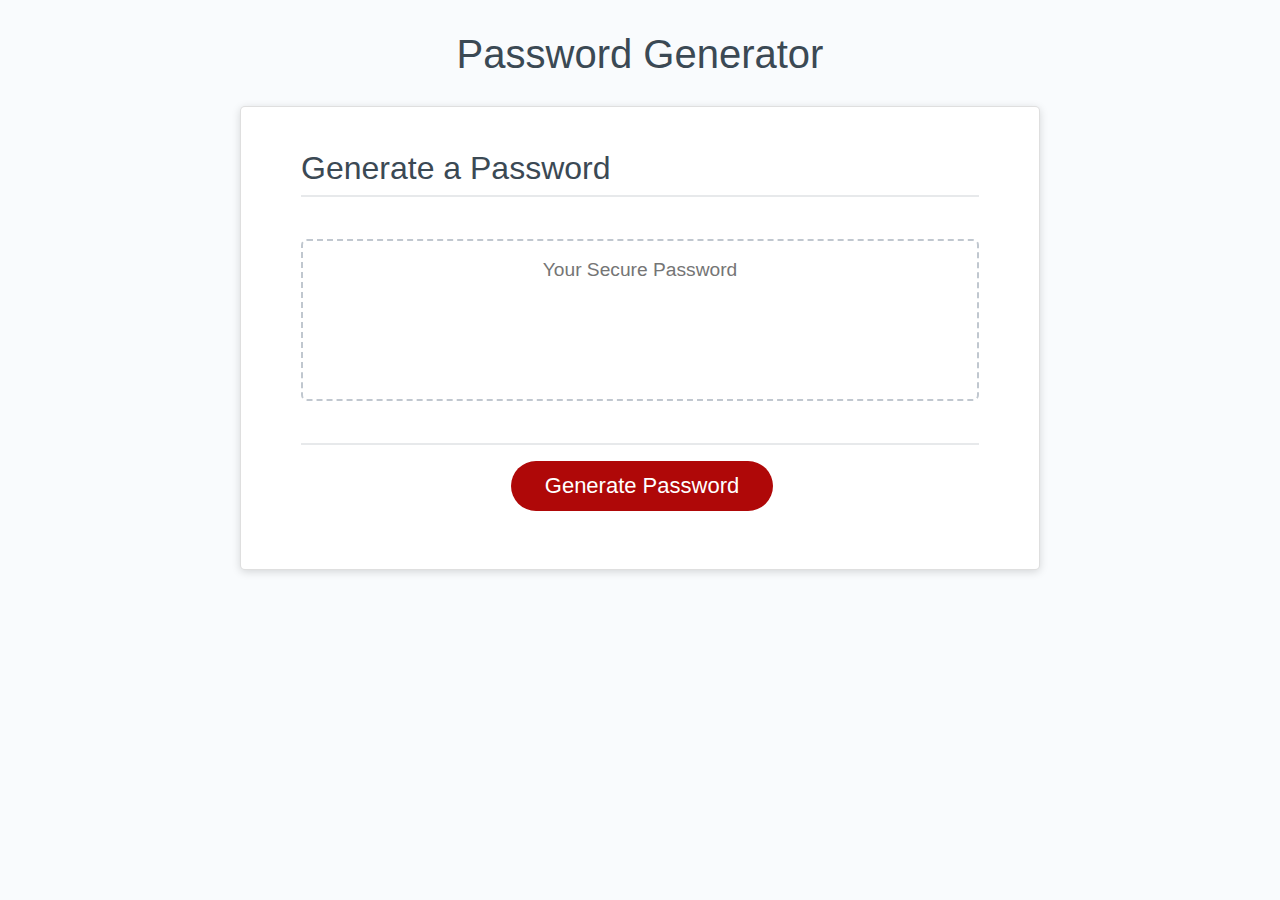
<file: index.html>
<!DOCTYPE html>
<html lang="en">

<head>
  <meta charset="UTF-8" />
  <meta name="viewport" content="width=device-width, initial-scale=1.0" />
  <meta http-equiv="X-UA-Compatible" content="ie=edge" />
  <title>Password Generator</title>
  <!-- Bootstrap CSS -->
  <link rel="stylesheet" href="https://stackpath.bootstrapcdn.com/bootstrap/4.4.1/css/bootstrap.min.css" integrity="sha384-Vkoo8x4CGsO3+Hhxv8T/Q5PaXtkKtu6ug5TOeNV6gBiFeWPGFN9MuhOf23Q9Ifjh"
    crossorigin="anonymous" />
  <link rel="stylesheet" href="assets/style.css" />
</head>

<body>
  <div class="wrapper">
    <header>
      <h1>Password Generator</h1>
    </header>
    <div class="card">
      <div class="card-header">
        <h2>Generate a Password</h2>
      </div>
      <div class="card-body">
        <textarea readonly id="password" placeholder="Your Secure Password" aria-label="Generated Password"></textarea>
      </div>
      <div class="card-footer">
        <!-- Button trigger modal -->
        <button type="button" data-toggle="modal" data-target="#exampleModal" id="generate" class="generateBtn">
          Generate Password
        </button>

        <!-- Modal -->
        <div class="modal fade" id="exampleModal" tabindex="-1" role="dialog" aria-labelledby="exampleModalLabel"
          aria-hidden="true">
          <div class="modal-dialog" role="document">
            <div class="modal-content">
              <div class="modal-header">
                <h5 class="modal-title" id="exampleModalLabel">
                  Password Criteria
                </h5>
                <button type="button" class="close" data-dismiss="modal" aria-label="Close">
                  <span aria-hidden="true">&times;</span>
                </button>
              </div>
              <div class="modal-body">
                <form class="needs-validation" novalidate>
                  <h6>Password length (Please enter a number between 8 and 128)</h6>

                  <div class="form-group">
                    <div class="form-check pb-2">
                      <input class="form-check-input w-100" type="text" id="enteredNumber" required checked />
                    </div>
                    <label for="todo-text"></label>
                  </div>
                  <h6>Character types (Please select one option)</h6>
                  <input type="checkbox" id="lowercase" />
                  <label for="lowercase">Lowercase</label><br />
                  <input type="checkbox" id="uppercase" />
                  <label for="uppercase">Uppercase</label><br />
                  <input type="checkbox" id="numeric" />
                  <label for="numeric">Numeric</label><br />
                  <input type="checkbox" id="specialCharacters" />
                  <label for="specialCharacters">Special Characters</label>
                  <div class="modal-footer">
                    <button type="button" class="btn btn-secondary" data-dismiss="modal">
                      Close
                    </button>
                    <button type="submit" class="btn btn-primary" id="save" data-dismiss="modal">
                      Save changes
                    </button>
                  </div>
                </form>
              </div>
            </div>
          </div>
        </div>
      </div>
    </div>
  </div>

  <script src="https://code.jquery.com/jquery-3.4.1.slim.min.js" integrity="sha384-J6qa4849blE2+poT4WnyKhv5vZF5SrPo0iEjwBvKU7imGFAV0wwj1yYfoRSJoZ+n"
    crossorigin="anonymous"></script>
  <script src="https://cdn.jsdelivr.net/npm/popper.js@1.16.0/dist/umd/popper.min.js" integrity="sha384-Q6E9RHvbIyZFJoft+2mJbHaEWldlvI9IOYy5n3zV9zzTtmI3UksdQRVvoxMfooAo"
    crossorigin="anonymous"></script>
  <script src="https://stackpath.bootstrapcdn.com/bootstrap/4.4.1/js/bootstrap.min.js" integrity="sha384-wfSDF2E50Y2D1uUdj0O3uMBJnjuUD4Ih7YwaYd1iqfktj0Uod8GCExl3Og8ifwB6"
    crossorigin="anonymous"></script>
  <script src="assets/script.js"></script>
</body>

</html>
</file>
<file: assets/style.css>
*,
*::before,
*::after {
  box-sizing: border-box;
}

html,
body,
.wrapper {
  height: 100%;
  margin: 0;
  padding: 0;
}

body {
  font-family: sans-serif;
  background-color: #f9fbfd;
}

.wrapper {
  padding-top: 30px;
  padding-left: 20px;
  padding-right: 20px;
}

header {
  text-align: center;
  padding: 20px;
  padding-top: 0px;
  color: hsl(206, 17%, 28%);
}

.card {
  background-color: hsl(0, 0%, 100%);
  border-radius: 5px;
  border-width: 1px;
  box-shadow: rgba(0, 0, 0, 0.15) 0px 2px 8px 0px;
  color: hsl(206, 17%, 28%);
  font-size: 18px;
  margin: 0 auto;
  max-width: 800px;
  padding: 30px 40px;
}

.card-header::after {
  content: " ";
  display: block;
  width: 100%;
  background: #e7e9eb;
  height: 2px;
}

.card-header,
.card-footer {
  background-color: #ffffff;
  border-bottom: none;
  border-top: none;
}

.card-body {
  min-height: 100px;
}

.card-footer {
  text-align: center;
}

.card-footer::before {
  content: " ";
  display: block;
  width: 100%;
  background: #e7e9eb;
  height: 2px;
}

.card-footer::after {
  content: " ";
  display: block;
  clear: both;
}

.generateBtn {
  border: none;
  background-color: hsl(360, 91%, 36%);
  border-radius: 25px;
  box-shadow: rgba(0, 0, 0, 0.1) 0px 1px 6px 0px rgba(0, 0, 0, 0.2) 0px 1px 1px
    0px;
  color: hsl(0, 0%, 100%);
  display: inline-block;
  font-size: 22px;
  line-height: 22px;
  margin: 16px 16px 16px 20px;
  padding: 14px 34px;
  text-align: center;
  cursor: pointer;
}

button[disabled] {
  cursor: default;
  background: #c0c7cf;
}

.float-right {
  float: right;
}

#password {
  -webkit-appearance: none;
  -moz-appearance: none;
  appearance: none;
  border: none;
  display: block;
  width: 100%;
  padding-top: 15px;
  padding-left: 15px;
  padding-right: 15px;
  padding-bottom: 85px;
  font-size: 1.2rem;
  text-align: center;
  margin-top: 10px;
  margin-bottom: 10px;
  border: 2px dashed #c0c7cf;
  border-radius: 6px;
  resize: none;
  overflow: hidden;
}

.password {
  width: 100%;
  height: 200px;
  border-style: dashed;
  border-color: #e9ecef;
}

.btn-group-lg > .btn,
.btn-lg {
  border-radius: 3rem;
  padding: 0.5rem 3rem;
}

.modal-body {
  text-align: left;
}

#error {
  display: none;
  color: red;
}

@media (max-width: 690px) {
  .btn {
    font-size: 1rem;
    margin: 16px 0px 0px 0px;
    padding: 10px 15px;
  }

  #password {
    font-size: 1rem;
  }
}

@media (max-width: 500px) {
  .btn {
    font-size: 0.8rem;
  }
}
</file>
